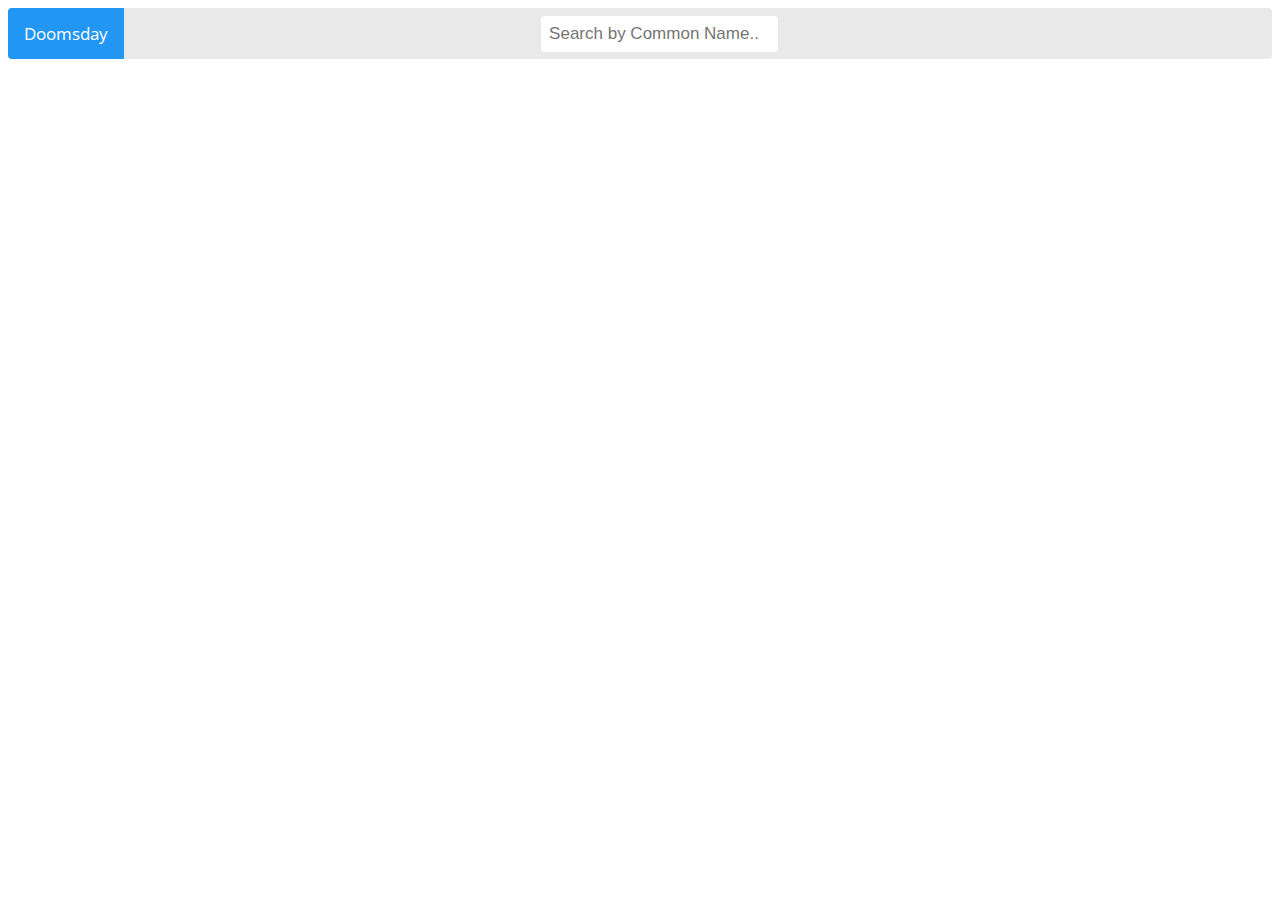
<file: webserver/index.html>
<!DOCTYPE HTML>
<html>
<link href="https://fonts.googleapis.com/icon?family=Material+Icons" rel="stylesheet">
<link href="https://fonts.googleapis.com/css?family=Open+Sans:400,600" rel="stylesheet">

<head>
  <link rel="stylesheet" type="text/css" href="styles.css">
</head>

<body>
  <script type="text/javascript" src="https://ajax.googleapis.com/ajax/libs/jquery/3.3.1/jquery.min.js"></script>
  <script type="text/javascript" src="scripts.js"></script>

  <div class="topnav v-center-parent">
    <a class="active">Doomsday</a>
    <div class="v-center-child">
      <input id="search-box" type="text" placeholder="Search by Common Name..">
    </div>
  </div>
  
  <ul id="card-list" class="flex-container">
  </ul>
</body>

</html>
</file>
<file: webserver/styles.css>
body {
    font-family: 'Open Sans', sans-serif;
    margin: 0%, 2%, 2%, 2%
  }
  .dropshadow{
    box-shadow: 0 3px 6px rgba(0,0,0,0.16), 0 3px 6px rgba(0,0,0,0.23);
  }
  #v-center-parent {display: table;}
  #v-center-child {
      display: table-cell;
      vertical-align: middle;
  }
  .flex-container {
    list-style-type:none;
    display: flex;
    margin-left: 2%;
    margin-right: 2%;
    flex-wrap: wrap;
  }
  
  .card {
    width: 333px;                 /* Set width of cards */
    height: 250px;
    display: flex;                /* Children use Flexbox */
    flex-direction: column;       /* Rotate Axis */
    border: 1px solid #EF9A9A;    /* Set up Border */
    border-radius: 4px;           /* Slightly Curve edges */
    overflow: hidden;             /* Fixes the corners */
    margin: 15px;                  /* Add space between cards */
  }
  /* .card div:hover {
    background-color: #eee; 
  } */
  
  .card-header {
    color: #D32F2F;
    text-align: center;
    font-size: 12px;
    font-weight: 600;
    border-bottom: 1px solid #EF9A9A;
    background-color: #FFEBEE;
    padding: 5px 10px;
  }
  
  .card-main {
    display: flex;              /* Children use Flexbox */
    flex-direction: column;     /* Rotate Axis to Vertical */
    justify-content: center;    /* Group Children in Center */
    align-items: center;        /* Group Children in Center (on cross axis) */
    padding: 15px 0;            /* Add padding to the top/bottom */
  }
  
  .material-icons {
    font-size: 36px;
    color: #D32F2F;
    margin-bottom: 5px;
  }
  
  .main-description {
    color: #D32F2F;
    font-size: 12px;
    text-align: center;
  }
  
  .topnav {
    overflow: hidden;
    background-color: #e9e9e9;
    margin-bottom: 3%;
    border-radius: 4px;
  }
  
  /* Style the links inside the navigation bar */
  .topnav a {
    float: left;
    display: block;
    color: black;
    text-align: center;
    padding: 14px 16px;
    text-decoration: none;
    font-size: 17px;
  }
  
  /* Change the color of links on hover */
  .topnav a:hover {
    background-color: #ddd;
    color: black;
  }
  
  /* Style the "active" element to highlight the current page */
  .topnav a.active {
    background-color: #2196F3;
    color: white;
  }
  
  /* Style the search box inside the navigation bar */
  .topnav input[type=text] {
    float: center;
    padding: 8px;
    border: none;
    margin-top: 8px;
    margin-right: 16px;
    margin-left: 33%;
    font-size: 17px;
    border-radius: 4px;
  }
  
  /* When the screen is less than 600px wide, stack the links and the search field vertically instead of horizontally */
  @media screen and (max-width: 600px) {
    .topnav a, .topnav input[type=text] {
        float: none;
        display: block;
        text-align: left;
        width: 100%;
        margin: 0;
        padding: 14px;
    }
    .topnav input[type=text] {
        border: 1px solid #ccc;
    }
  }
</file>
